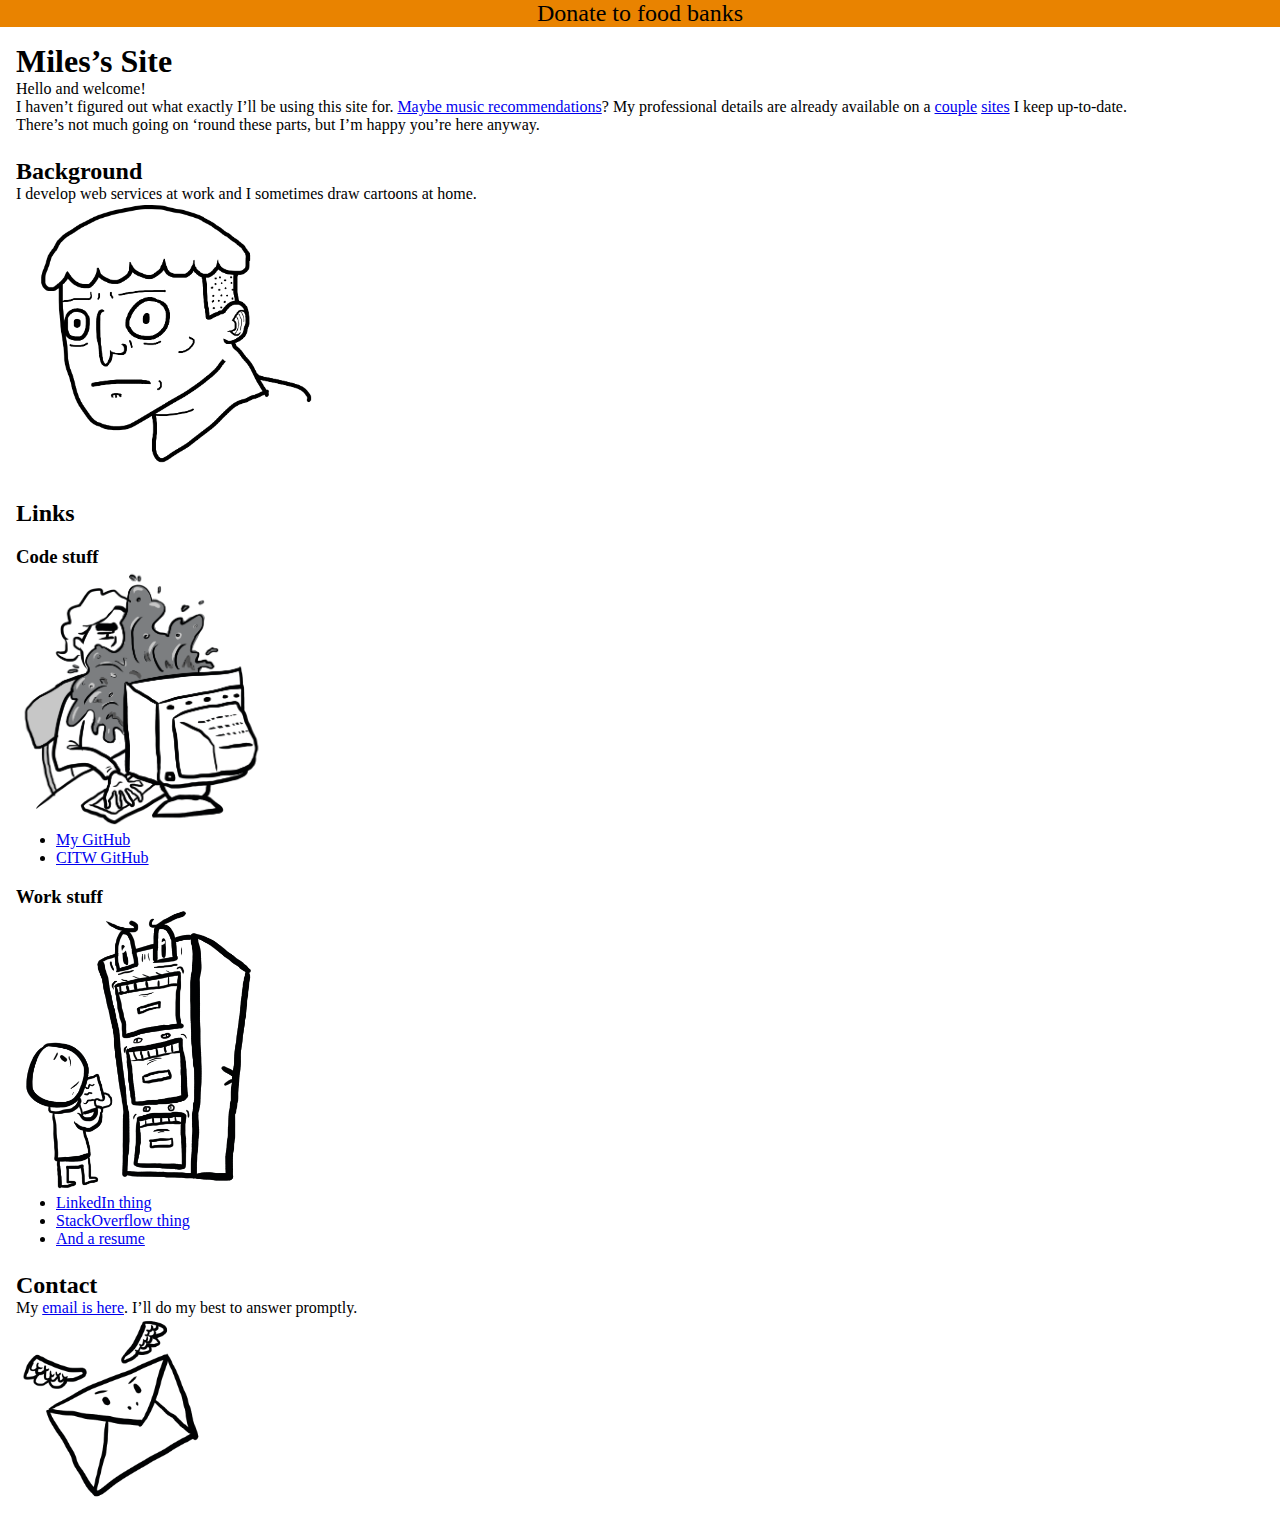
<file: index.html>
<!doctype html>
<html>
	<head>
		<meta charset='UTF-8'><meta name='viewport' content='width=device-width initial-scale=1'>
		<style type="text/css" media="screen">
a.banner {
	text-align: center;
	font-size: 18pt;
	text-decoration: none;
}
div#foodbank {
	background: #e98300;
}
a div#foodbank {
	color: black;
}
* {
	margin: 0;
}
div#main-content {
    margin: 1em;
}
h2,h3 {
    margin-top: 1em;
}
		</style>
		<title>Miles Dowe</title></head>
	<body>
		<a class="banner" href="https://www.feedingamerica.org/find-your-local-foodbank" target="_blank">
		<div id="foodbank">
				Donate to food banks
		</div></a>
		<div id="main-content">
			<h1>Miles’s Site</h1>
			<p>Hello and welcome!</p>
			<p>I haven’t figured out what exactly I’ll be using this site for. <a href='./rad_music.html'>Maybe music recommendations</a>? My professional details are already available on a <a href='https://www.linkedin.com/in/miles-dowe-26b33067'>couple</a> <a href='https://www.stackoverflow.com/cv/milesdowe'>sites</a> I keep up-to-date.</p>
			<p>There’s not much going on ‘round these parts, but I’m happy you’re here anyway.</p>
			<h2>Background</h2>
			<p>I develop web services at work and I sometimes draw cartoons at home.</p>
			<p><img src="./content/junk.png" alt="A doodle" width=25% /></p>
			<h2>Links</h2>
			<h3>Code stuff</h3>
			<p><img src="./content/code.png" alt="code" width=20% /></p>
			<ul>
				<li><a href='https://github.com/MilesDowe'>My GitHub</a></li>
				<li><a href='https://github.com/citwild'>CITW GitHub</a></li>

			</ul>
			<h3>Work stuff</h3>
			<p><img src="./content/resume.png" alt="resume" width=20% /></p>
			<ul>
				<li><a href='https://www.linkedin.com/in/miles-dowe-26b33067'>LinkedIn thing</a></li>
				<li><a href='https://www.stackoverflow.com/cv/milesdowe'>StackOverflow thing</a></li>
				<li><a href='./content/miles_dowe_resume.pdf'>And a resume</a></li>

			</ul>
			<h2>Contact</h2>
			<p>My <a href='mailto:milesdowe@gmail.com'>email is here</a>. I’ll do my best to answer promptly.</p>
			<p><img src="./content/mail.png" alt="mail" width=15%/></p>
			<p>&nbsp;</p>
		</div>
	</body>
</html>
</file>
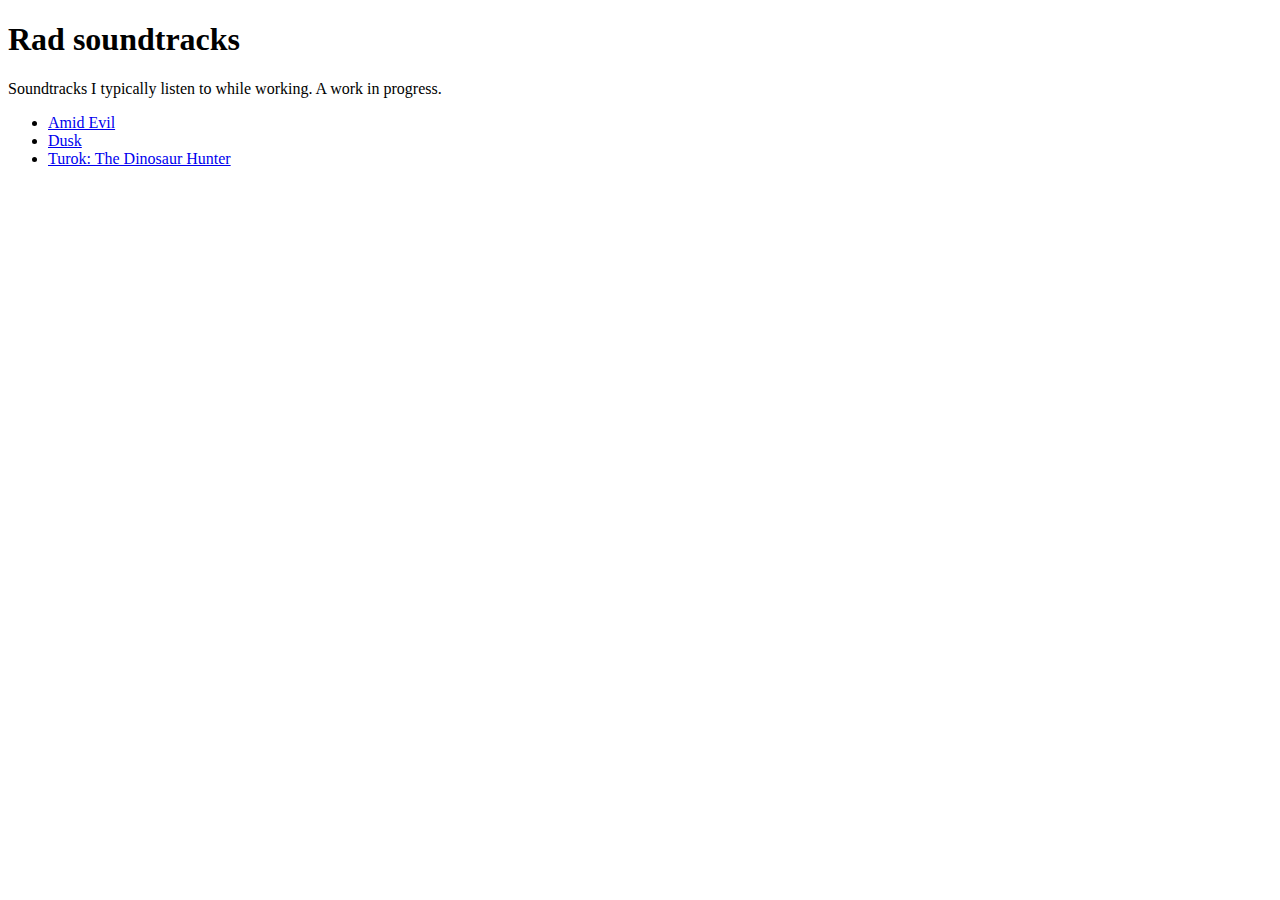
<file: rad_music.html>
<!doctype html>
<html>
<head>
<meta charset='UTF-8'><meta name='viewport' content='width=device-width initial-scale=1'>
<title>rad_music</title></head>
<body><h1>Rad soundtracks</h1>
<p>Soundtracks I typically listen to while working. A work in progress.</p>
<ul>
<li><a href='https://www.youtube.com/watch?v=nm-lJK4yqRE'>Amid Evil</a></li>
<li><a href='https://www.youtube.com/watch?v=DKCrkg7Kcdc'>Dusk</a></li>
<li><a href='https://www.youtube.com/watch?v=Mt4A0IhX5uU'>Turok: The Dinosaur Hunter</a></li>

</ul>
<p>&nbsp;</p>
</body>
</html>
</file>
